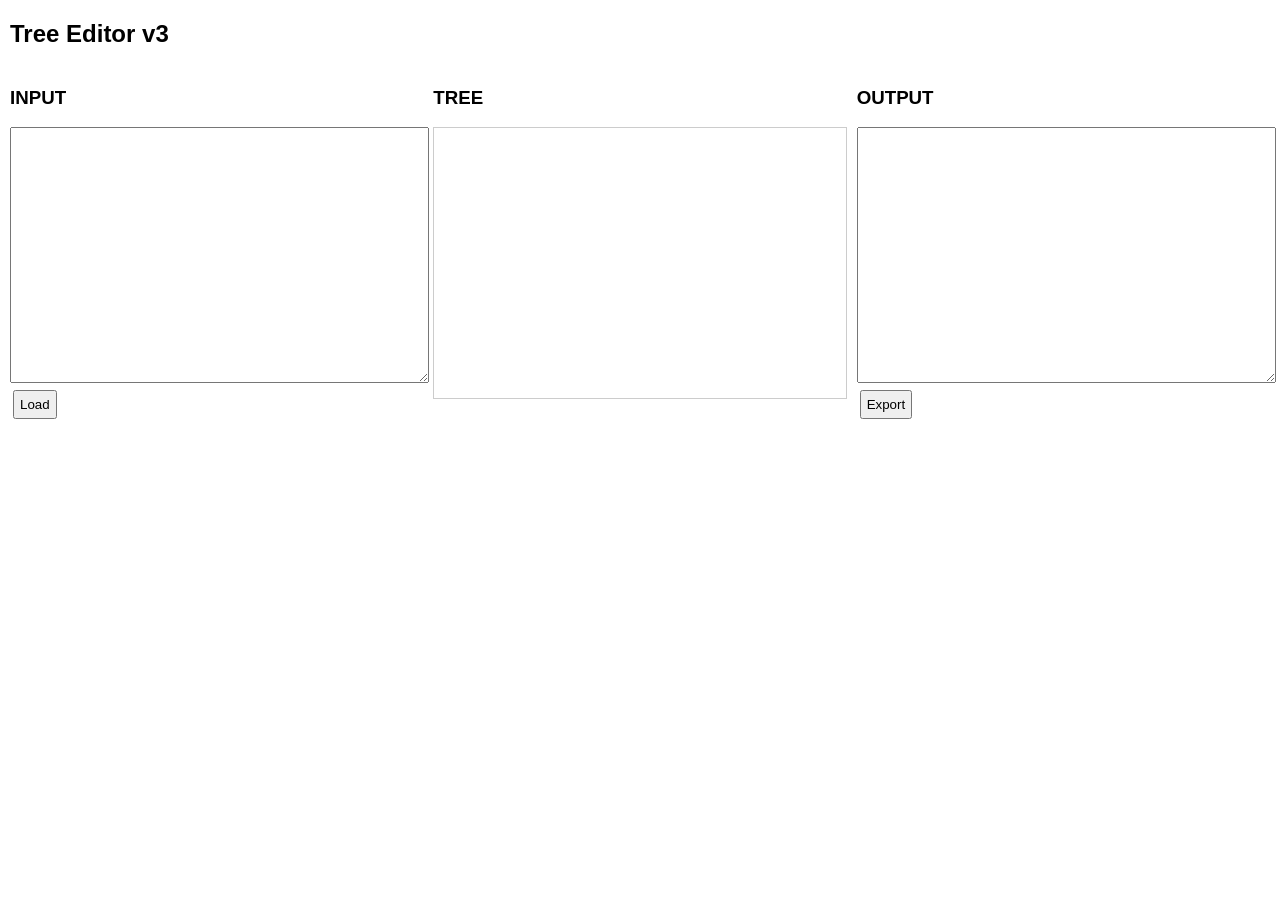
<file: Editorport.htm>
<!DOCTYPE html>
<html>
<head>
<meta charset="UTF-8">
<title>Tree Editor v3</title>

<style>
body { font-family: Arial; margin: 10px; }

.container {
  display: flex;
  gap: 10px;
}

.box {
  flex: 1;
}

textarea {
  width: 100%;
  height: 250px;
  font-family: monospace;
}

#treeView {
  border: 1px solid #ccc;
  padding: 10px;
  min-height: 250px;
}

button {
  margin: 3px;
  padding: 5px;
  cursor: pointer;
}

.node {
  margin: 3px 0;
}
</style>
</head>

<body>

<h2>Tree Editor v3</h2>

<div class="container">

  <!-- INPUT -->
  <div class="box">
    <h3>INPUT</h3>
    <textarea id="input"></textarea>
    <button onclick="load()">Load</button>
  </div>

  <!-- TREE VIEW -->
  <div class="box">
    <h3>TREE</h3>
    <div id="treeView"></div>
  </div>

  <!-- OUTPUT -->
  <div class="box">
    <h3>OUTPUT</h3>
    <textarea id="output"></textarea>
    <button onclick="exportTree()">Export</button>
  </div>

</div>

<script>

// =====================
// STATE
// =====================
let TREE = null;
let path = [];

// =====================
// LOAD
// =====================
function load() {
  try {
    let raw = document.getElementById("input").value;
    raw = raw.replace("window.TREE =", "");
    TREE = eval(raw);

    path = [];
    render();
    exportTree();
  } catch (e) {
    alert("Load failed");
  }
}

// =====================
// ROOT
// =====================
function getRoot() {
  return TREE?.[1] || {};
}

// =====================
// RESOLVE NODE
// =====================
function resolve(path) {
  let node = getRoot();

  for (let key of path) {
    if (!node || typeof node !== "object") return null;

    node = node[key];
    if (!node) return null;

    if (node.items) node = node.items;
  }

  return node;
}

// =====================
// RENDER TREE
// =====================
function render() {
  const view = document.getElementById("treeView");
  view.innerHTML = "";

  // breadcrumb
  const rootBtn = mkBtn("ROOT", () => {
    path = [];
    render();
  });
  view.appendChild(rootBtn);

  path.forEach((p, i) => {
    view.appendChild(mkBtn(" > " + p, () => {
      path = path.slice(0, i + 1);
      render();
    }));
  });

  view.appendChild(document.createElement("hr"));

  let node = path.length === 0 ? getRoot() : resolve(path);

  if (!node) return;

  let items = node.items || node;

  // show children
  if (typeof items === "object") {
    for (let key in items) {
      const wrap = document.createElement("div");
      wrap.className = "node";

      // OPEN
      wrap.appendChild(mkBtn(key, () => {
        path.push(key);
        render();
      }));

      // EDIT
      wrap.appendChild(mkBtn("✏️", () => {
        let newKey = prompt("Rename key:", key);
        if (!newKey) return;

        items[newKey] = items[key];
        delete items[key];
        render();
        exportTree();
      }));

      // DELETE
      wrap.appendChild(mkBtn("🗑", () => {
        if (confirm("Delete " + key + "?")) {
          delete items[key];
          render();
          exportTree();
        }
      }));

      view.appendChild(wrap);
    }
  }

  // ADD NODE
  const addBtn = mkBtn("➕ Add Node", () => {
    let name = prompt("Node name:");
    if (!name) return;

    if (!node.items) node.items = {};
    node.items[name] = { text: "", items: {} };

    render();
    exportTree();
  });

  view.appendChild(document.createElement("hr"));
  view.appendChild(addBtn);

  // EDIT TEXT
  const current = resolve(path);
  if (current) {
    const textBtn = mkBtn("✏️ Edit text", () => {
      let t = prompt("text:", current.text || "");
      current.text = t;

      render();
      exportTree();
    });

    view.appendChild(textBtn);

    // ADD ITEMS FIELD
    const itemsBtn = mkBtn("➕ Add items object", () => {
      if (!current.items) current.items = {};
      render();
      exportTree();
    });

    view.appendChild(itemsBtn);
  }
}

// =====================
// EXPORT
// =====================
function exportTree() {
  document.getElementById("output").value =
    "window.TREE = " + JSON.stringify(TREE, null, 2);
}

// =====================
// HELPERS
// =====================
function mkBtn(text, fn) {
  const b = document.createElement("button");
  b.textContent = text;
  b.onclick = fn;
  return b;
}

</script>

</body>
</html>
</file>
